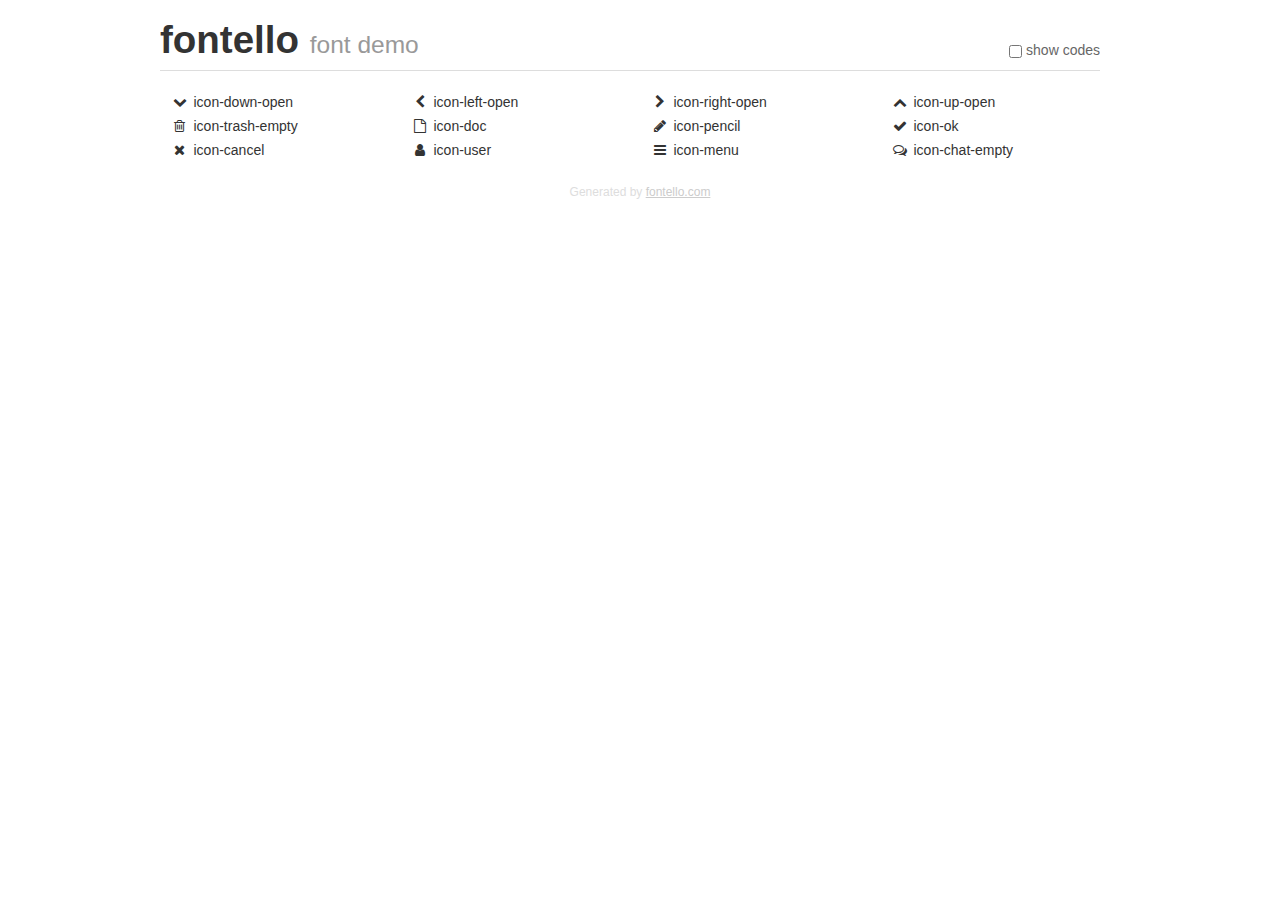
<file: src/fontello/demo.html>
<!DOCTYPE html>
<html>
  <head><!--[if lt IE 9]><script language="javascript" type="text/javascript" src="//html5shim.googlecode.com/svn/trunk/html5.js"></script><![endif]-->
    <meta charset="UTF-8"><style>/*
 * Bootstrap v2.2.1
 *
 * Copyright 2012 Twitter, Inc
 * Licensed under the Apache License v2.0
 * http://www.apache.org/licenses/LICENSE-2.0
 *
 * Designed and built with all the love in the world @twitter by @mdo and @fat.
 */
.clearfix {
  *zoom: 1;
}
.clearfix:before,
.clearfix:after {
  display: table;
  content: "";
  line-height: 0;
}
.clearfix:after {
  clear: both;
}
html {
  font-size: 100%;
  -webkit-text-size-adjust: 100%;
  -ms-text-size-adjust: 100%;
}
a:focus {
  outline: thin dotted #333;
  outline: 5px auto -webkit-focus-ring-color;
  outline-offset: -2px;
}
a:hover,
a:active {
  outline: 0;
}
button,
input,
select,
textarea {
  margin: 0;
  font-size: 100%;
  vertical-align: middle;
}
button,
input {
  *overflow: visible;
  line-height: normal;
}
button::-moz-focus-inner,
input::-moz-focus-inner {
  padding: 0;
  border: 0;
}
body {
  margin: 0;
  font-family: "Helvetica Neue", Helvetica, Arial, sans-serif;
  font-size: 14px;
  line-height: 20px;
  color: #333;
  background-color: #fff;
}
a {
  color: #08c;
  text-decoration: none;
}
a:hover {
  color: #005580;
  text-decoration: underline;
}
.row {
  margin-left: -20px;
  *zoom: 1;
}
.row:before,
.row:after {
  display: table;
  content: "";
  line-height: 0;
}
.row:after {
  clear: both;
}
[class*="span"] {
  float: left;
  min-height: 1px;
  margin-left: 20px;
}
.container,
.navbar-static-top .container,
.navbar-fixed-top .container,
.navbar-fixed-bottom .container {
  width: 940px;
}
.span12 {
  width: 940px;
}
.span11 {
  width: 860px;
}
.span10 {
  width: 780px;
}
.span9 {
  width: 700px;
}
.span8 {
  width: 620px;
}
.span7 {
  width: 540px;
}
.span6 {
  width: 460px;
}
.span5 {
  width: 380px;
}
.span4 {
  width: 300px;
}
.span3 {
  width: 220px;
}
.span2 {
  width: 140px;
}
.span1 {
  width: 60px;
}
[class*="span"].pull-right,
.row-fluid [class*="span"].pull-right {
  float: right;
}
.container {
  margin-right: auto;
  margin-left: auto;
  *zoom: 1;
}
.container:before,
.container:after {
  display: table;
  content: "";
  line-height: 0;
}
.container:after {
  clear: both;
}
p {
  margin: 0 0 10px;
}
.lead {
  margin-bottom: 20px;
  font-size: 21px;
  font-weight: 200;
  line-height: 30px;
}
small {
  font-size: 85%;
}
h1 {
  margin: 10px 0;
  font-family: inherit;
  font-weight: bold;
  line-height: 20px;
  color: inherit;
  text-rendering: optimizelegibility;
}
h1 small {
  font-weight: normal;
  line-height: 1;
  color: #999;
}
h1 {
  line-height: 40px;
}
h1 {
  font-size: 38.5px;
}
h1 small {
  font-size: 24.5px;
}
body {
  margin-top: 90px;
}
.header {
  position: fixed;
  top: 0;
  left: 50%;
  margin-left: -480px;
  background-color: #fff;
  border-bottom: 1px solid #ddd;
  padding-top: 10px;
  z-index: 10;
}
.footer {
  color: #ddd;
  font-size: 12px;
  text-align: center;
  margin-top: 20px;
}
.footer a {
  color: #ccc;
  text-decoration: underline;
}
.the-icons {
  font-size: 14px;
  line-height: 24px;
}
.switch {
  position: absolute;
  right: 0;
  bottom: 10px;
  color: #666;
}
.switch input {
  margin-right: 0.3em;
}
.codesOn .i-name {
  display: none;
}
.codesOn .i-code {
  display: inline;
}
.i-code {
  display: none;
}
@font-face {
      font-family: 'fontello';
      src: url('./font/fontello.eot?66764388');
      src: url('./font/fontello.eot?66764388#iefix') format('embedded-opentype'),
           url('./font/fontello.woff?66764388') format('woff'),
           url('./font/fontello.ttf?66764388') format('truetype'),
           url('./font/fontello.svg?66764388#fontello') format('svg');
      font-weight: normal;
      font-style: normal;
    }
     
     
    .demo-icon
    {
      font-family: "fontello";
      font-style: normal;
      font-weight: normal;
      speak: none;
     
      display: inline-block;
      text-decoration: inherit;
      width: 1em;
      margin-right: .2em;
      text-align: center;
      /* opacity: .8; */
     
      /* For safety - reset parent styles, that can break glyph codes*/
      font-variant: normal;
      text-transform: none;
     
      /* fix buttons height, for twitter bootstrap */
      line-height: 1em;
     
      /* Animation center compensation - margins should be symmetric */
      /* remove if not needed */
      margin-left: .2em;
     
      /* You can be more comfortable with increased icons size */
      /* font-size: 120%; */
     
      /* Font smoothing. That was taken from TWBS */
      -webkit-font-smoothing: antialiased;
      -moz-osx-font-smoothing: grayscale;
     
      /* Uncomment for 3D effect */
      /* text-shadow: 1px 1px 1px rgba(127, 127, 127, 0.3); */
    }
     </style>
    <link rel="stylesheet" href="css/animation.css"><!--[if IE 7]><link rel="stylesheet" href="css/" + font.fontname + "-ie7.css"><![endif]-->
    <script>
      function toggleCodes(on) {
        var obj = document.getElementById('icons');
      
        if (on) {
          obj.className += ' codesOn';
        } else {
          obj.className = obj.className.replace(' codesOn', '');
        }
      }
      
    </script>
  </head>
  <body>
    <div class="container header">
      <h1>fontello <small>font demo</small></h1>
      <label class="switch">
        <input type="checkbox" onclick="toggleCodes(this.checked)">show codes
      </label>
    </div>
    <div class="container" id="icons">
      <div class="row">
        <div class="the-icons span3" title="Code: 0xe800"><i class="demo-icon icon-down-open">&#xe800;</i> <span class="i-name">icon-down-open</span><span class="i-code">0xe800</span></div>
        <div class="the-icons span3" title="Code: 0xe801"><i class="demo-icon icon-left-open">&#xe801;</i> <span class="i-name">icon-left-open</span><span class="i-code">0xe801</span></div>
        <div class="the-icons span3" title="Code: 0xe802"><i class="demo-icon icon-right-open">&#xe802;</i> <span class="i-name">icon-right-open</span><span class="i-code">0xe802</span></div>
        <div class="the-icons span3" title="Code: 0xe803"><i class="demo-icon icon-up-open">&#xe803;</i> <span class="i-name">icon-up-open</span><span class="i-code">0xe803</span></div>
      </div>
      <div class="row">
        <div class="the-icons span3" title="Code: 0xe804"><i class="demo-icon icon-trash-empty">&#xe804;</i> <span class="i-name">icon-trash-empty</span><span class="i-code">0xe804</span></div>
        <div class="the-icons span3" title="Code: 0xe805"><i class="demo-icon icon-doc">&#xe805;</i> <span class="i-name">icon-doc</span><span class="i-code">0xe805</span></div>
        <div class="the-icons span3" title="Code: 0xe806"><i class="demo-icon icon-pencil">&#xe806;</i> <span class="i-name">icon-pencil</span><span class="i-code">0xe806</span></div>
        <div class="the-icons span3" title="Code: 0xe807"><i class="demo-icon icon-ok">&#xe807;</i> <span class="i-name">icon-ok</span><span class="i-code">0xe807</span></div>
      </div>
      <div class="row">
        <div class="the-icons span3" title="Code: 0xe808"><i class="demo-icon icon-cancel">&#xe808;</i> <span class="i-name">icon-cancel</span><span class="i-code">0xe808</span></div>
        <div class="the-icons span3" title="Code: 0xe809"><i class="demo-icon icon-user">&#xe809;</i> <span class="i-name">icon-user</span><span class="i-code">0xe809</span></div>
        <div class="the-icons span3" title="Code: 0xf0c9"><i class="demo-icon icon-menu">&#xf0c9;</i> <span class="i-name">icon-menu</span><span class="i-code">0xf0c9</span></div>
        <div class="the-icons span3" title="Code: 0xf0e6"><i class="demo-icon icon-chat-empty">&#xf0e6;</i> <span class="i-name">icon-chat-empty</span><span class="i-code">0xf0e6</span></div>
      </div>
    </div>
    <div class="container footer">Generated by <a href="http://fontello.com">fontello.com</a></div>
  </body>
</html>
</file>
<file: src/fontello/css/animation.css>
/*
   Animation example, for spinners
*/
.animate-spin {
  -moz-animation: spin 2s infinite linear;
  -o-animation: spin 2s infinite linear;
  -webkit-animation: spin 2s infinite linear;
  animation: spin 2s infinite linear;
  display: inline-block;
}
@-moz-keyframes spin {
  0% {
    -moz-transform: rotate(0deg);
    -o-transform: rotate(0deg);
    -webkit-transform: rotate(0deg);
    transform: rotate(0deg);
  }

  100% {
    -moz-transform: rotate(359deg);
    -o-transform: rotate(359deg);
    -webkit-transform: rotate(359deg);
    transform: rotate(359deg);
  }
}
@-webkit-keyframes spin {
  0% {
    -moz-transform: rotate(0deg);
    -o-transform: rotate(0deg);
    -webkit-transform: rotate(0deg);
    transform: rotate(0deg);
  }

  100% {
    -moz-transform: rotate(359deg);
    -o-transform: rotate(359deg);
    -webkit-transform: rotate(359deg);
    transform: rotate(359deg);
  }
}
@-o-keyframes spin {
  0% {
    -moz-transform: rotate(0deg);
    -o-transform: rotate(0deg);
    -webkit-transform: rotate(0deg);
    transform: rotate(0deg);
  }

  100% {
    -moz-transform: rotate(359deg);
    -o-transform: rotate(359deg);
    -webkit-transform: rotate(359deg);
    transform: rotate(359deg);
  }
}
@-ms-keyframes spin {
  0% {
    -moz-transform: rotate(0deg);
    -o-transform: rotate(0deg);
    -webkit-transform: rotate(0deg);
    transform: rotate(0deg);
  }

  100% {
    -moz-transform: rotate(359deg);
    -o-transform: rotate(359deg);
    -webkit-transform: rotate(359deg);
    transform: rotate(359deg);
  }
}
@keyframes spin {
  0% {
    -moz-transform: rotate(0deg);
    -o-transform: rotate(0deg);
    -webkit-transform: rotate(0deg);
    transform: rotate(0deg);
  }

  100% {
    -moz-transform: rotate(359deg);
    -o-transform: rotate(359deg);
    -webkit-transform: rotate(359deg);
    transform: rotate(359deg);
  }
}
</file>
